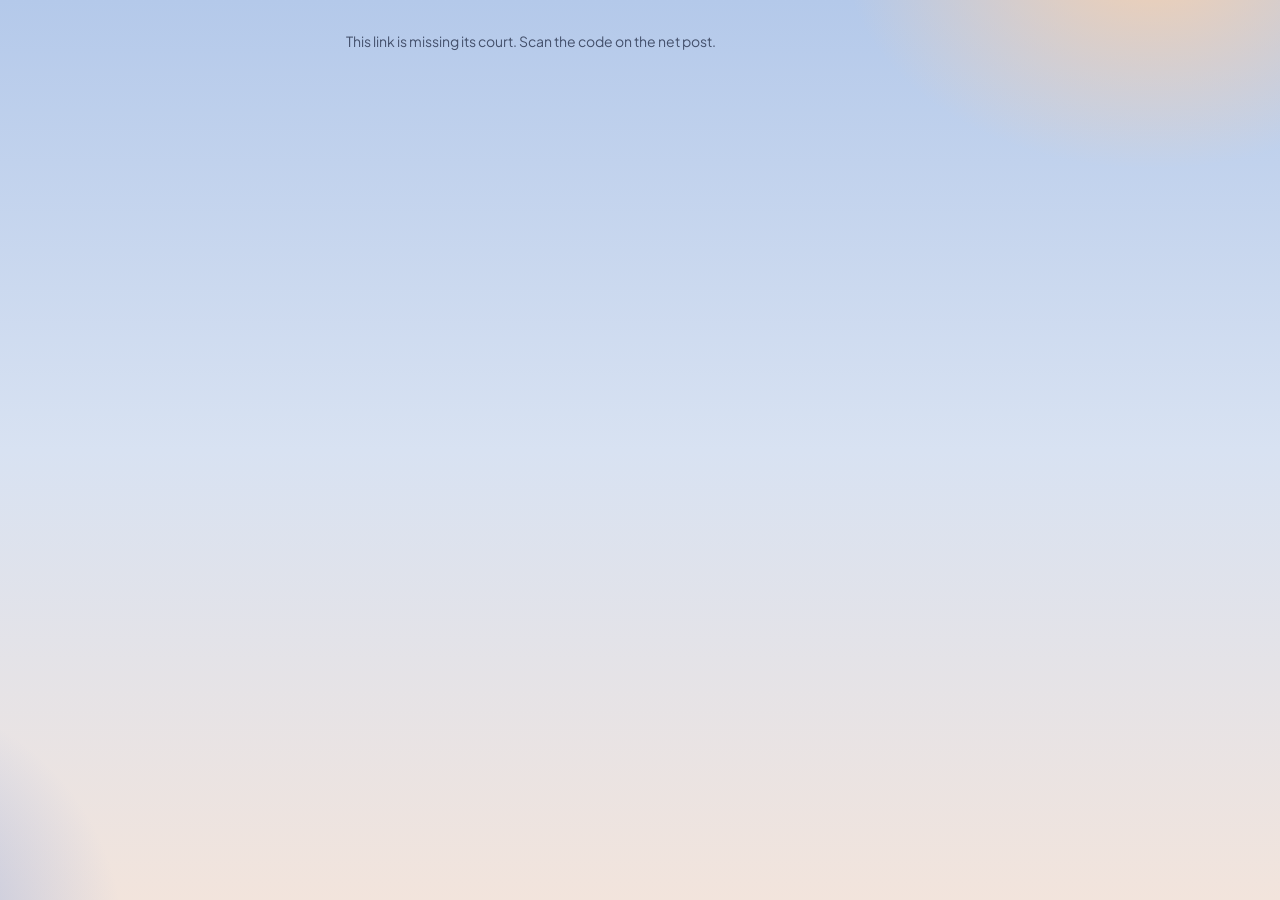
<file: ref.html>
<!doctype html>
<html lang="en">
  <head>
    <meta charset="utf-8" />
    <meta
      name="viewport"
      content="width=device-width,initial-scale=1,viewport-fit=cover,user-scalable=no"
    />
    <meta name="theme-color" content="#b4c9ea" />
    <link rel="preconnect" href="https://fonts.googleapis.com" />
    <link rel="preconnect" href="https://fonts.gstatic.com" crossorigin />
    <link
      href="https://fonts.googleapis.com/css2?family=Plus+Jakarta+Sans:wght@400;500;600;700;800&display=swap"
      rel="stylesheet"
    />
    <title>Referee</title>
    <script src="ref-sandbox.js"></script>
    <script>
      /* The classic layout (ref-classic.html) is turned off: no way in, and a phone that
         had picked it comes here. Set this to true to offer it again. */
      const CLASSIC_LAYOUT = false;
      try {
        if (localStorage.getItem('ref.ui') === 'classic') {
          if (CLASSIC_LAYOUT) {
            location.replace('ref-classic.html' + location.search + location.hash);
          } else {
            localStorage.removeItem('ref.ui');
          }
        }
      } catch (e) {}
    </script>
    <!--
  Referee scoring.

  A plain page rather than part of the React app on purpose: the scoring logic
  is lifted from the DrillYard scoreboard app, where it has been used in real
  matches. Rewriting it as components would mean reintroducing bugs into the one
  part that must not have them.

  What changed from the original: it gets the match from Bracket instead of
  having names typed in, and sends the score to Bracket instead of rewriting an
  SVG file. The rules below are unchanged.
-->
    <style>
      :root {
        --fg: #0b1530;
        --dim: #44506b;
        --line: rgba(30, 58, 138, 0.14);
        --ok: #15803d;
        --warn: #e8a317;
        --bad: #b91c1c;
        --chip: rgba(255, 255, 255, 0.74);
        --chip-edge: rgba(255, 255, 255, 0.95);
        --glass: rgba(255, 255, 255, 0.5);
        --glass-edge: rgba(255, 255, 255, 0.8);
        --shadow: 0 4px 14px rgba(36, 58, 110, 0.09);
        --navy: linear-gradient(180deg, #1d3f86, #12306b);
        --surround: #6f8f57;
        --service: #3a3fc4;
        --kitchen: #3a6aa6;
        --courtline: #f4f6ff;
        --netline: #16213a;
        --sky:
          radial-gradient(500px 360px at 90% -6%, rgba(255, 210, 168, 0.9), transparent 62%),
          radial-gradient(420px 420px at -10% 105%, rgba(110, 150, 225, 0.55), transparent 60%),
          linear-gradient(180deg, #b4c9ea 0%, #d8e2f2 50%, #f2e4dc 100%);
      }
      * {
        box-sizing: border-box;
        -webkit-tap-highlight-color: transparent;
      }
      html {
        min-height: 100%;
        background: var(--sky) fixed;
      }
      html,
      body {
        margin: 0;
        color: var(--fg);
        font:
          16px/1.4 'Plus Jakarta Sans',
          system-ui,
          -apple-system,
          'Segoe UI',
          sans-serif;
        -webkit-user-select: none;
        user-select: none;
        overscroll-behavior: none;
      }
      body {
        padding: env(safe-area-inset-top) 0 env(safe-area-inset-bottom);
      }

      button {
        font: inherit;
        color: inherit;
        background: var(--chip);
        border: 1px solid var(--chip-edge);
        border-radius: 16px;
        padding: 12px 16px;
        cursor: pointer;
        box-shadow: var(--shadow);
      }
      button:active {
        transform: scale(0.98);
      }
      button.primary {
        background: var(--navy);
        border-color: transparent;
        color: #fff;
        font-weight: 700;
        box-shadow: 0 8px 18px rgba(18, 48, 107, 0.3);
      }
      button.ghost {
        background: none;
        border-color: transparent;
        color: var(--dim);
        box-shadow: none;
      }
      button[disabled] {
        opacity: 0.35;
      }
      /* Which side of the referee the main entrance is on: two buttons, one lit. */
      .entrance {
        display: flex;
        align-items: center;
        gap: 8px;
        margin-top: 12px;
        font-size: 14px;
        color: var(--dim);
      }
      .entrance span {
        flex: none;
      }
      .entrance button {
        flex: 1;
        height: 40px;
        font-size: 14px;
        font-weight: 600;
        padding: 0 8px;
      }
      .entrance button.on {
        background: var(--navy);
        border-color: transparent;
        color: #fff;
      }
      .glass {
        background: var(--glass);
        border: 1px solid var(--glass-edge);
        border-radius: 24px;
        -webkit-backdrop-filter: blur(22px) saturate(140%);
        backdrop-filter: blur(22px) saturate(140%);
        box-shadow:
          0 12px 32px rgba(36, 58, 110, 0.13),
          inset 0 1px 0 rgba(255, 255, 255, 0.95);
      }

      .wrap {
        padding: 18px 16px;
        max-width: 620px;
        margin: 0 auto;
      }
      .muted {
        color: var(--dim);
        font-size: 14px;
      }
      .err {
        color: var(--bad);
        font-size: 14px;
        min-height: 20px;
        margin-top: 8px;
      }

      /* team badge: initials on a colour picked from the name */
      .tb {
        display: inline-flex;
        align-items: center;
        justify-content: center;
        flex-shrink: 0;
        border-radius: 50%;
        color: #fff;
        font-weight: 800;
        letter-spacing: -0.02em;
      }
      .ball {
        display: inline-block;
        width: 16px;
        height: 16px;
        border-radius: 50%;
        flex-shrink: 0;
        background: radial-gradient(circle at 35% 30%, #fff6a8, #f5c518 60%, #d9a600);
        box-shadow: 0 2px 4px rgba(0, 0, 0, 0.25);
      }
      .tile {
        display: flex;
        align-items: center;
        justify-content: center;
        background: #fff;
        color: var(--fg);
        border-radius: 12px;
        box-shadow: 0 6px 14px rgba(16, 36, 90, 0.28);
        font-weight: 800;
        font-variant-numeric: tabular-nums;
      }

      /* password */
      .gate {
        margin-top: 24px;
        padding: 24px 20px;
      }
      .gate .practice {
        display: block;
        margin-top: 14px;
        text-align: center;
        font-size: 14px;
        font-weight: 600;
        color: var(--navy);
      }
      .gate h1 {
        font-size: 28px;
        font-weight: 800;
        margin: 0 0 6px;
      }
      .gate input {
        width: 100%;
        font: inherit;
        padding: 14px;
        border-radius: 14px;
        border: 1px solid var(--chip-edge);
        background: #fff;
        color: var(--fg);
        margin: 16px 0 12px;
      }
      .gate button {
        width: 100%;
        height: 52px;
      }

      /* court's day */
      .dayhead {
        display: flex;
        align-items: center;
        justify-content: space-between;
        gap: 12px;
      }
      .kicker {
        font-size: 13px;
        font-weight: 600;
        color: var(--dim);
      }
      .dayhead h1 {
        margin: 0;
        font-size: 30px;
        font-weight: 800;
        line-height: 1.15;
      }
      .status {
        display: inline-flex;
        align-items: center;
        gap: 6px;
        padding: 6px 12px;
        border-radius: 16px;
        background: var(--chip);
        border: 1px solid var(--chip-edge);
        box-shadow: var(--shadow);
        font-size: 13px;
        font-weight: 700;
        color: var(--ok);
        white-space: nowrap;
      }
      .status::before {
        content: '';
        width: 8px;
        height: 8px;
        border-radius: 50%;
        background: #22c55e;
      }
      .status.off {
        color: #92400e;
      }
      .status.off::before {
        background: var(--warn);
      }
      h3.sec {
        font-size: 13px;
        text-transform: uppercase;
        letter-spacing: 0.06em;
        color: var(--dim);
        margin: 20px 0 8px;
        font-weight: 700;
      }
      /* One card per match: the time and pool on top, then both teams drawn the
   same way, each with its players' faces and its score. */
      .mcard {
        display: flex;
        flex-direction: column;
        gap: 8px;
        width: 100%;
        padding: 12px 14px;
        text-align: left;
        margin-bottom: 10px;
      }
      .mtop {
        display: flex;
        align-items: baseline;
        justify-content: space-between;
        gap: 10px;
        font-size: 12px;
        font-weight: 600;
        color: var(--dim);
      }
      .mtop .when {
        font-size: 15px;
        font-weight: 800;
        color: var(--fg);
        font-variant-numeric: tabular-nums;
      }
      .mtop .meta {
        min-width: 0;
        text-align: right;
        overflow: hidden;
        text-overflow: ellipsis;
        white-space: nowrap;
      }
      .trow {
        display: flex;
        align-items: center;
        gap: 10px;
        min-width: 0;
      }
      .trow + .trow {
        padding-top: 8px;
        border-top: 1px solid var(--chip-edge);
      }
      .faces {
        display: flex;
        flex-shrink: 0;
      }
      .face {
        position: relative;
        display: block;
        width: 38px;
        height: 38px;
        border-radius: 50%;
        overflow: hidden;
        background: #dfe6f3;
        border: 2px solid #fff;
        box-shadow: 0 1px 4px rgba(11, 21, 48, 0.18);
      }
      .face + .face {
        margin-left: -12px;
      }
      .face .tb {
        width: 100% !important;
        height: 100% !important;
      }
      .face.has .tb {
        visibility: hidden;
      }
      /* Cut-outs are the whole player, so zoom in on the head; a flat photo just fills the circle. */
      .face img {
        position: absolute;
        top: 3%;
        left: -50%;
        width: 200%;
        max-width: none;
      }
      .face img.flat {
        inset: 0;
        width: 100%;
        height: 100%;
        object-fit: cover;
        object-position: 50% 25%;
      }
      .tn {
        flex: 1;
        min-width: 0;
        font-size: 16px;
        font-weight: 700;
        line-height: 1.25;
        overflow: hidden;
        text-overflow: ellipsis;
        white-space: nowrap;
      }
      .sc {
        display: flex;
        gap: 10px;
        flex-shrink: 0;
        font-size: 17px;
        font-weight: 800;
        font-variant-numeric: tabular-nums;
      }
      .sc .lost {
        color: var(--dim);
        font-weight: 600;
      }
      .mcard.live .face {
        width: 44px;
        height: 44px;
      }
      .mcard.live .tn {
        font-size: 18px;
      }
      .mcard.live .sc {
        font-size: 30px;
        line-height: 1;
      }
      .livetag {
        display: inline-flex;
        align-items: center;
        gap: 6px;
        color: #15803d;
        font-weight: 800;
        text-transform: uppercase;
        letter-spacing: 0.05em;
      }
      .livetag::before {
        content: '';
        width: 8px;
        height: 8px;
        border-radius: 50%;
        background: #22c55e;
      }
      .navybar {
        display: flex;
        align-items: center;
        justify-content: center;
        height: 48px;
        margin-top: 4px;
        border-radius: 14px;
        background: var(--navy);
        color: #fff;
        font-weight: 700;
      }
      .mcard.done {
        padding: 10px 14px;
        gap: 6px;
      }
      .mcard.done .face {
        width: 30px;
        height: 30px;
      }
      .mcard.done .tn {
        font-size: 15px;
      }
      .mcard.tbd {
        opacity: 0.5;
        cursor: not-allowed;
      }
      .wait {
        font-size: 11px;
        font-weight: 700;
        text-transform: uppercase;
        letter-spacing: 0.04em;
      }

      /* match header */
      .mhead {
        display: flex;
        align-items: center;
        gap: 10px;
        margin-bottom: 12px;
      }
      .iconbtn {
        width: 44px;
        height: 44px;
        padding: 0;
        display: flex;
        align-items: center;
        justify-content: center;
        border-radius: 14px;
        flex-shrink: 0;
      }
      .mtitle {
        flex: 1;
        min-width: 0;
      }
      .mtitle .h {
        font-size: 22px;
        font-weight: 800;
        line-height: 1.1;
      }
      .mtitle .sub {
        font-size: 12px;
        color: var(--dim);
      }
      .call {
        font-size: 34px;
        font-weight: 800;
        letter-spacing: -0.02em;
        font-variant-numeric: tabular-nums;
        white-space: nowrap;
      }
      .call span {
        color: #6b7fa8;
      }
      .games {
        display: flex;
        gap: 6px;
        flex-wrap: wrap;
        margin-bottom: 10px;
      }
      .game {
        font-size: 13px;
        font-weight: 600;
        color: var(--dim);
        background: var(--chip);
        padding: 3px 10px;
        border-radius: 999px;
        font-variant-numeric: tabular-nums;
      }

      /* The court, to scale: 20 ft wide, 44 ft long, each half a 15 ft service area
     and a 7 ft kitchen, colours as painted. Every line is the edge of the box
     beside it, so nothing drawn on the court can sit on a line. */
      .court {
        display: flex;
        justify-content: center;
        padding: 16px;
        border-radius: 22px;
        color: #fff;
        background: var(--surround);
        box-shadow: 0 16px 30px rgba(20, 44, 100, 0.25);
      }
      .surface {
        display: grid;
        border: 3px solid var(--courtline);
      }
      /* Upright: as tall as the screen allows, width following the 20:44 shape. */
      .as-stack .surface {
        grid-template-rows: 1fr 3px 1fr;
        aspect-ratio: 20 / 44;
        height: min(calc(100dvh - 210px), calc((100vw - 70px) * 2.2), 640px);
        min-height: 300px;
      }
      .as-side .surface {
        grid-template-columns: 1fr 3px 1fr;
        aspect-ratio: 44 / 20;
        width: 100%;
      }
      /* A phone held upright: the court gives up its true shape to fill the screen,
     so each half (the "won rally" button) is as big as a thumb could want.
     fitCourt() sets the height to reach down to the buttons under it. */
      @media (orientation: portrait) and (max-width: 700px) {
        .wrap {
          padding: 12px 10px;
        }
        .court {
          padding: 8px;
          border-radius: 18px;
        }
        .as-stack .surface {
          aspect-ratio: auto;
          width: 100%;
          min-height: 320px;
        }
      }
      /* The net is a line; its posts stand just outside the sidelines. */
      .net {
        position: relative;
        background: var(--netline);
      }
      .net::before {
        content: '';
        position: absolute;
        background: var(--netline);
        border-radius: 2px;
      }
      .as-stack .net::before {
        top: -1px;
        bottom: -1px;
        left: -12px;
        right: -12px;
      }
      .as-side .net::before {
        left: -1px;
        right: -1px;
        top: -12px;
        bottom: -12px;
      }
      .half {
        display: flex;
        flex-direction: column;
        min-width: 0;
        min-height: 0;
        margin: 0;
        padding: 0;
        border: 0;
        border-radius: 0;
        background: transparent;
        box-shadow: none;
        color: #fff;
        text-align: center;
      }
      .as-side .half {
        flex-direction: row;
      }
      .half:active {
        transform: none;
        filter: brightness(1.12);
      }
      .half[disabled] {
        opacity: 1;
      }
      /* service boxes; the line between them is the centre line */
      .svc {
        flex: 15 1 0;
        display: flex;
        min-width: 0;
        min-height: 0;
        background: var(--service);
      }
      .as-side .svc {
        flex-direction: column;
      }
      .as-stack .who + .who {
        border-left: 3px solid var(--courtline);
      }
      .as-side .who + .who {
        border-top: 3px solid var(--courtline);
      }
      /* Names shrink with their box (cq units) before they ever have to break. */
      .who {
        flex: 1 1 0;
        min-width: 0;
        min-height: 0;
        display: flex;
        flex-direction: column;
        align-items: center;
        justify-content: center;
        gap: 3px;
        padding: 8px 4px;
        overflow-wrap: anywhere;
        container: who / size;
      }
      .facewrap {
        position: relative;
        flex-shrink: 0;
      }
      .who .face {
        width: clamp(24px, 24cqi, 44px);
        height: auto;
        aspect-ratio: 1;
      }
      .facewrap .ball {
        position: absolute;
        right: -5px;
        bottom: -2px;
        width: 14px;
        height: 14px;
      }
      /* A box too short for a photo and the words drops the photo; the ball stays. */
      @container who (max-height: 76px) {
        .facewrap .face {
          display: none;
        }
        .facewrap .ball {
          position: static;
          width: 16px;
          height: 16px;
        }
      }
      .half {
        text-shadow: 0 1px 3px rgba(0, 0, 0, 0.45);
      }
      .half .tile {
        text-shadow: none;
      }
      .pn {
        font-size: clamp(13px, 19cqi, 18px);
        font-weight: 700;
        line-height: 1.2;
      }
      .tag {
        font-size: clamp(10px, 13cqi, 12px);
        font-weight: 500;
      }
      .pnote {
        font-size: 11px;
        font-weight: 600;
        color: #ffe08a;
      }
      /* the kitchen, against the net; its far edge is the kitchen line */
      .kz {
        flex: 7 1 0;
        display: flex;
        align-items: center;
        justify-content: center;
        padding: 6px;
        min-width: 0;
        min-height: 0;
        background: var(--kitchen);
      }
      .as-stack .first .kz {
        border-top: 3px solid var(--courtline);
      }
      .as-stack .second .kz {
        border-bottom: 3px solid var(--courtline);
      }
      .as-side .first .kz {
        border-left: 3px solid var(--courtline);
      }
      .as-side .second .kz {
        border-right: 3px solid var(--courtline);
      }
      .pill {
        display: inline-flex;
        align-items: center;
        gap: 8px;
        max-width: 100%;
        padding: 5px 12px 5px 5px;
        border-radius: 999px;
        border: 1px solid rgba(255, 255, 255, 0.7);
        background: rgba(10, 20, 60, 0.28);
        font-size: 11px;
        font-weight: 700;
        letter-spacing: 0.04em;
        line-height: 1.2;
        text-transform: uppercase;
        text-align: left;
      }
      .pill .tile {
        width: 30px;
        height: 30px;
        font-size: 17px;
        border-radius: 999px;
        flex-shrink: 0;
      }
      .pill .pl {
        min-width: 0;
        overflow-wrap: anywhere;
      }
      /* Side by side the kitchen is a narrow strip: just the score (or badge) shows,
     and the words stay for screen readers. */
      .as-side .pill {
        padding: 0;
        border: 0;
        background: none;
      }
      .as-side .pill .pl {
        position: absolute;
        width: 1px;
        height: 1px;
        overflow: hidden;
        clip-path: inset(50%);
        white-space: nowrap;
      }

      .actions {
        display: flex;
        gap: 10px;
        margin-top: 12px;
      }
      .actions button {
        flex: 1;
        min-width: 0;
        height: 56px;
        display: flex;
        align-items: center;
        justify-content: center;
        gap: 8px;
        font-size: 15px;
        font-weight: 600;
        padding: 0 10px;
        white-space: nowrap;
      }
      @media (max-width: 369px) {
        .actions button {
          font-size: 14px;
        }
        .actions button:not(.iconbtn) svg {
          display: none;
        }
      }
      .actions button.primary {
        flex: 1.5;
      }
      .actions .iconbtn {
        flex: 0 0 56px;
        width: 56px;
        height: 56px;
      }
      .hint {
        font-size: 12px;
        color: var(--dim);
        margin-top: 8px;
      }
      .banner {
        background: var(--ok);
        color: #fff;
        font-weight: 700;
        text-align: center;
        padding: 12px;
        border-radius: 14px;
        margin-bottom: 10px;
      }
      .strip {
        background: var(--warn);
        color: #1a1400;
        text-align: center;
        padding: 8px;
        font-size: 14px;
        font-weight: 600;
      }
      .so {
        background: var(--warn);
        color: #1a1400;
        text-align: center;
        font-weight: 800;
        letter-spacing: 0.06em;
        padding: 8px;
        border-radius: 12px;
        margin-bottom: 10px;
      }
      .so.switch {
        background: var(--navy);
        color: #fff;
        letter-spacing: 0.02em;
      }
      .warnbox {
        background: rgba(232, 163, 23, 0.15);
        color: #92400e;
        border: 1px solid var(--warn);
        border-radius: 12px;
        padding: 10px;
        font-size: 13px;
        margin-bottom: 12px;
      }

      /* coin */
      .coin {
        display: inline-flex;
        align-items: center;
        justify-content: center;
        width: 30px;
        height: 30px;
        border-radius: 50%;
        font-weight: 800;
        color: #5b4300;
        background: radial-gradient(circle at 35% 30%, #fff3b0, #e9c46a 60%, #c79a2c);
        box-shadow: 0 2px 4px rgba(0, 0, 0, 0.2);
      }
      .tossbtn {
        display: flex;
        align-items: center;
        justify-content: center;
        gap: 10px;
        width: 100%;
        height: 52px;
        margin-bottom: 12px;
        font-size: 16px;
        font-weight: 700;
      }
      .coincard {
        display: flex;
        flex-direction: column;
        align-items: center;
        gap: 10px;
        padding: 28px 16px 22px;
        text-align: center;
      }
      .flipcoin {
        padding: 0;
        border: 0;
        background: none;
        box-shadow: none;
        border-radius: 50%;
      }
      .flipcoin:active {
        transform: scale(0.96);
      }
      .flipcoin:focus-visible {
        outline: 3px solid #1e3a8a;
        outline-offset: 6px;
      }
      .coin.big {
        width: 160px;
        height: 160px;
        font-size: 72px;
        box-shadow: 0 12px 28px rgba(91, 67, 0, 0.3);
      }
      .coin.spin {
        animation: flip 0.7s ease-out;
      }
      @keyframes flip {
        from {
          transform: rotateY(1440deg) scale(0.7);
        }
        to {
          transform: none;
        }
      }
      @media (prefers-reduced-motion: reduce) {
        .coin.spin {
          animation: none;
        }
      }
      .coinresult {
        font-size: 34px;
        font-weight: 800;
        letter-spacing: -0.01em;
      }
      .fixbar {
        display: flex;
        align-items: center;
        gap: 12px;
        background: rgba(232, 163, 23, 0.18);
        border: 1px solid var(--warn);
        color: #5c3a00;
        border-radius: 14px;
        padding: 10px 12px;
        margin-bottom: 10px;
        font-size: 13px;
      }
      .fixbar button {
        flex-shrink: 0;
        padding: 10px 16px;
      }

      /* who's who */
      .who-sheet {
        padding: 14px;
        margin-bottom: 14px;
      }
      .whohead {
        display: flex;
        align-items: center;
        justify-content: space-between;
        margin-bottom: 8px;
      }
      .whoteam {
        font-size: 11px;
        text-transform: uppercase;
        letter-spacing: 0.08em;
        color: var(--dim);
        font-weight: 700;
        margin: 10px 0 6px;
      }
      .whorow {
        display: flex;
        align-items: center;
        gap: 10px;
        margin-bottom: 8px;
      }
      .whoname {
        flex: 0 0 5.5rem;
        font-weight: 600;
      }
      .whorow input {
        flex: 1 1 0;
        min-width: 0;
        font: inherit;
        padding: 9px;
        border-radius: 10px;
        border: 1px solid var(--line);
        background: #fff;
        color: var(--fg);
      }

      /* typing a result in */
      .typein {
        margin-top: 18px;
        border-top: 1px solid var(--line);
        padding-top: 12px;
      }
      .typerow {
        display: flex;
        align-items: center;
        gap: 10px;
        margin-bottom: 8px;
      }
      .typerow span {
        flex: 0 0 4.5rem;
        font-size: 13px;
      }
      /* min-width:0 or the inputs refuse to shrink and the row runs off the edge */
      .typerow input {
        flex: 1 1 0;
        min-width: 0;
        font: inherit;
        padding: 10px;
        border-radius: 10px;
        border: 1px solid var(--line);
        background: #fff;
        color: var(--fg);
        text-align: center;
        font-variant-numeric: tabular-nums;
      }
      /* Teams changing ends: a pop-up the referee has to clear, so it can't be missed. */
      .endspop {
        position: fixed;
        inset: 0;
        z-index: 50;
        background: rgba(8, 16, 36, 0.72);
        display: flex;
        align-items: center;
        justify-content: center;
        padding: 20px;
        animation: endsin 0.2s ease-out;
      }
      .endscard {
        background: #fff;
        color: #0b1b3a;
        border-radius: 20px;
        padding: 28px 22px 22px;
        width: 100%;
        max-width: 420px;
        text-align: center;
        box-shadow: 0 20px 60px rgba(0, 0, 0, 0.45);
      }
      .endsicon {
        font-size: 60px;
        line-height: 1;
      }
      .endst {
        font-size: 34px;
        font-weight: 800;
        margin: 10px 0 6px;
      }
      .endsd {
        font-size: 18px;
        line-height: 1.35;
        margin: 0 0 22px;
      }
      .endscard button {
        width: 100%;
        min-height: 60px;
        font-size: 22px;
      }
      @keyframes endsin {
        from {
          opacity: 0;
          transform: scale(0.96);
        }
        to {
          opacity: 1;
          transform: none;
        }
      }
      @media (prefers-reduced-motion: reduce) {
        .endspop {
          animation: none;
        }
      }
      /* Older browsers, like the Radxa boards' Chromium 120, draw this blur as white blocks. */
      @supports not (width: round(1px, 1px)) {
        * {
          -webkit-backdrop-filter: none !important;
          backdrop-filter: none !important;
        }
      }
    </style>
    <link rel="stylesheet" href="ref-sign.css" />
    <script src="ref-sign.js" defer></script>
    <link rel="stylesheet" href="ref-toss.css" />
    <script src="ref-toss.js"></script>
  </head>
  <body>
    <div id="strip"></div>
    <div id="app" class="wrap"></div>

    <script>
      /* ─────────────── where we are ─────────────── */
      const params = new URLSearchParams(location.search);
      const TOURNAMENT = params.get('tournament');
      const COURT = params.get('court');
      const OPEN_MATCH = params.get('match'); // opened straight from the results page
      const RESUME = params.get('resume'); // reopen this match: the layout was just switched
      const PW_KEY = `ref.pw.${TOURNAMENT}`;
      const PENDING_KEY = `ref.pending.${TOURNAMENT}`;

      let password = localStorage.getItem(PW_KEY) || '';
      let court = null; // {court_name, matches:[...]}
      let match = null; // the one being scored
      let error = '';

      /* ─────────────── live state of the match in hand ─────────────── */
      let games = [],
        s1 = 0,
        s2 = 0,
        serving = 1,
        serverNum = 2,
        firstServer = 1;
      let gameOver = false,
        matchOver = false,
        sideOutFlash = false,
        typing = false;
      /* Setup, before Start is pressed. The referee is the only one who can know any
   of this — it's decided by a spin at the net. */
      let setup = null; // {servingTeam, serverAnchorId, receiverAnchorId}
      let resetup = false; // the setup screen is back for a game that has started
      let whoOpen = false;
      let serverAnchorId = null,
        receiverAnchorId = null,
        currentServerId_ = null;
      /* How the two courts are drawn, matching how the referee is looking at the real
   court. One button, two layouts.

     stack  the net runs across the screen, one court above the other
     side   the net runs down the screen, courts left and right

   The even court is on a player's right as they face the net, so which way the
   arrow points falls out of the layout and which court is which.
*/
      let layout = localStorage.getItem('ref.layout') === 'side' ? 'side' : 'stack';
      let flipped = localStorage.getItem('ref.flip') === '1';
      /* Which side of the referee the main entrance is on, standing at the net post.
   The toss puts each team at its end by it. Changing it, before the game or in the
   middle of it, turns the drawing round: the court is the same, only the referee
   had it the wrong way. */
      let entranceRight = localStorage.getItem('ref.entrance') !== 'left';
      function setEntrance(right) {
        if (right === entranceRight) return;
        entranceRight = right;
        localStorage.setItem('ref.entrance', right ? 'right' : 'left');
        flipped = !flipped;
        localStorage.setItem('ref.flip', flipped ? '1' : '0');
        render();
      }
      function entranceToggle() {
        return `<div class="entrance"><span>Right end</span>
      <button class="${entranceRight ? '' : 'on'}" onclick="setEntrance(false)">On my left</button>
      <button class="${entranceRight ? 'on' : ''}" onclick="setEntrance(true)">On my right</button>
    </div>`;
      }
      /* Switching ends mid-game turns the drawing half a turn: every player lands in
   the box diagonally opposite, and the arrows turn with them. */
      function flippedNow() {
        return flipped !== endsSwitched();
      }

      /* The pool's rules can have teams change ends mid-way through the last game
   (the only game, or game three of a best-of-three) once a team reaches half the
   target: 6 in a game to 11, 8 to 15, 11 to 21. Worked out from the score, never
   stored, so undo and a referee taking the court over both get it right. */
      function switchEndsAt() {
        return Math.ceil(match.play_to / 2);
      }
      function endsSwitched() {
        if (!match || !match.switch_ends) return false;
        const gameNo = matchOver ? games.length : games.length + 1;
        return gameNo === match.best_of && Math.max(s1, s2) >= switchEndsAt();
      }
      let switchFlash = false;

      /* first = the court drawn top (stacked) or left (side by side) */
      function arrowFor(isFirstSlot) {
        const near = isFirstSlot !== flippedNow();
        if (layout === 'stack') return near ? '←' : '→'; // top faces down, right is screen-left
        return near ? '↓' : '↑'; // left faces right, right is screen-down
      }
      /* Which box is which, in screen order: left→right when stacked, top→bottom
   side by side. Falls straight out of arrowFor. */
      function boxOrder(team) {
        const even = arrowFor(team === 1);
        const evenFirst = layout === 'stack' ? even === '←' : even === '↑';
        return evenFirst ? ['even', 'odd'] : ['odd', 'even'];
      }
      /* Rotate turns the drawing a quarter turn clockwise, so the referee can match
   it to the real court from wherever they stand. */
      const ROTATIONS = [
        ['stack', false],
        ['side', true],
        ['stack', true],
        ['side', false],
      ];
      function rotateCourt() {
        const i = ROTATIONS.findIndex(([l, f]) => l === layout && f === flipped);
        [layout, flipped] = ROTATIONS[(i + 1) % ROTATIONS.length];
        localStorage.setItem('ref.layout', layout);
        localStorage.setItem('ref.flip', flipped ? '1' : '0');
        render();
      }
      let undoSteps = 0;

      /* ─────────────── talking to Bracket ─────────────── */
      /* A referee has the event password. An organizer opening a match from the
   results page is already logged in and shouldn't have to know it. */
      function organiserToken() {
        try {
          return JSON.parse(localStorage.getItem('login') || 'null')?.access_token || '';
        } catch {
          return '';
        }
      }
      function authHeaders() {
        if (password) return { 'X-Referee-Password': password };
        const tok = organiserToken();
        return tok ? { Authorization: `bearer ${tok}` } : {};
      }

      async function api(method, path, body) {
        const res = await fetch(`/api${path}`, {
          method,
          headers: { ...authHeaders(), ...(body ? { 'content-type': 'application/json' } : {}) },
          body: body ? JSON.stringify(body) : undefined,
        });
        if (res.status === 401) {
          throw new Error('unauthorised');
        }
        if (!res.ok) {
          throw new Error((await res.json().catch(() => ({}))).detail || res.statusText);
        }
        return res.json();
      }

      /* Points are held here and pushed up. If the network drops mid-match the
   referee carries on scoring and it catches up — losing a match to a dead
   wifi spot is the one failure that matters. */
      function queue(item) {
        const q = JSON.parse(localStorage.getItem(PENDING_KEY) || '[]');
        q.push(item);
        localStorage.setItem(PENDING_KEY, JSON.stringify(q.slice(-40)));
        renderStrip();
      }
      async function flush() {
        let q = JSON.parse(localStorage.getItem(PENDING_KEY) || '[]');
        if (!q.length) return;
        const left = [];
        for (const item of q) {
          try {
            await api('PUT', item.path, item.body);
          } catch {
            left.push(item);
          }
        }
        localStorage.setItem(PENDING_KEY, JSON.stringify(left));
        renderStrip();
      }
      function pendingCount() {
        return JSON.parse(localStorage.getItem(PENDING_KEY) || '[]').length;
      }

      /* Every change is sent on its own, and they are chained so they arrive in the
   order they happened.

   These used to be debounced, which quietly broke undo: four quick taps
   collapsed into one save, so only one state was ever recorded and undoing
   jumped straight back past all four. A rally is a small request and there are
   only tens of them in a match — correctness is worth more than the saving. */
      let pushChain = Promise.resolve();
      function push() {
        if (!match) return;
        const path = `/tournaments/${TOURNAMENT}/matches/${match.match_id}/scoring`;
        const body = {
          games,
          current_score1: s1,
          current_score2: s2,
          serving_team: serving,
          server_number: serverNum,
          first_server_team: firstServer,
          server_anchor_player_id: serverAnchorId,
          receiver_anchor_player_id: receiverAnchorId,
          current_server_player_id: currentServerId_,
          status: matchOver ? 'FINISHED' : 'IN_PROGRESS',
        };
        undoSteps += 1;
        pushChain = pushChain.then(async () => {
          try {
            await api('PUT', path, body);
            await flush();
          } catch {
            queue({ path, body });
          }
        });
      }

      /* ─────────────── positions ───────────────
   USAP 4.B.6.b: when a team's score is even, that team's starting server for
   the game stands in the even court; when odd, the odd court. Their partner is
   always in the other box. Everything below follows from that.
*/
      function playersOf(team) {
        return team === 1 ? match.team1_players : match.team2_players;
      }
      function scoreOf(team) {
        return team === 1 ? s1 : s2;
      }
      function noteOf(id) {
        const p = [...(match?.team1_players || []), ...(match?.team2_players || [])].find(
          (x) => x.id === id,
        );
        return p ? p.note || '' : '';
      }
      function nameOf(id) {
        const p = [...(match.team1_players || []), ...(match.team2_players || [])].find(
          (x) => x.id === id,
        );
        return p ? p.name : '';
      }
      function photoOf(id) {
        const p = [...(match?.team1_players || []), ...(match?.team2_players || [])].find(
          (x) => x.id === id,
        );
        return p ? p.photo || null : null;
      }

      /* The team that began the game serving owns the server anchor; the other team
   owns the receiver anchor. */
      function anchorOf(team) {
        return team === firstServer ? serverAnchorId : receiverAnchorId;
      }
      function partnerOf(team, id) {
        const ps = playersOf(team) || [];
        const other = ps.find((p) => p.id !== id);
        return other ? other.id : null;
      }
      /* Who stands in which box, from that team's own score. */
      /* Singles: one player a side, both standing by the server's score (right on
   even, left on odd), diagonally across from each other. No second server. */
      function isSingles() {
        return !!match?.singles;
      }
      function playerInBox(team, box) {
        const anchor = anchorOf(team);
        if (anchor == null) return null;
        const by = isSingles() ? scoreOf(serving) : scoreOf(team);
        const anchorBox = by % 2 === 0 ? 'even' : 'odd';
        return box === anchorBox ? anchor : partnerOf(team, anchor);
      }
      function boxOfPlayer(team, id) {
        return playerInBox(team, 'even') === id ? 'even' : 'odd';
      }

      /* Who has the ball is tracked, not worked out. The opening turn of a game
   breaks any pattern you might infer it from: the starting team gets one
   server, called the *second* server, who keeps serving and keeps changing
   boxes for as long as they score. */
      function currentServerId() {
        return currentServerId_;
      }
      function currentReceiverId() {
        const receivingTeam = serving === 1 ? 2 : 1;
        // The receiver stands diagonally opposite — same box name, other end.
        const serverBox = boxOfPlayer(serving, currentServerId());
        return playerInBox(receivingTeam, serverBox);
      }

      /* ─────────────── the rules ───────────────
   Side-out is lifted from the scoreboard app, generalised for win-by-2:

     serving team wins the rally  → a point, same server
     receiving team wins          → no point; 1st server becomes 2nd,
                                    2nd server means side out
*/
      function gameWonBy(a, b) {
        const hi = Math.max(a, b),
          lo = Math.min(a, b);
        if (hi < match.play_to || hi - lo < match.win_by) return null;
        return a > b ? 1 : 2;
      }
      function gamesWon() {
        return [games.filter(([a, b]) => a > b).length, games.filter(([a, b]) => b > a).length];
      }
      function neededToWin() {
        return Math.floor(match.best_of / 2) + 1;
      }

      function wonRally(team) {
        if (gameOver || matchOver) return;
        sideOutFlash = false;
        switchFlash = false;
        const wasSwitched = endsSwitched();

        if (match.scoring_type === 'RALLY') {
          // Every rally scores, and the winner takes the serve.
          if (team === 1) s1 += 1;
          else s2 += 1;
          serving = team;
          currentServerId_ = playerInBox(team, scoreOf(team) % 2 === 0 ? 'even' : 'odd');
        } else if (team === serving) {
          if (serving === 1) s1 += 1;
          else s2 += 1;
          // Same server, and they swap boxes with their partner — so who is serving
          // doesn't change, only where they stand.
        } else if (serverNum === 1 && !isSingles()) {
          // Server one lost: their partner takes over from the other box.
          serverNum = 2;
          currentServerId_ = partnerOf(serving, currentServerId_);
        } else {
          serving = serving === 1 ? 2 : 1;
          serverNum = 1;
          sideOutFlash = true;
          // 4.B.6.c: service begins with whoever is correctly in the even court.
          // In singles there's only the one, wherever their score puts them.
          currentServerId_ = isSingles() ? anchorOf(serving) : playerInBox(serving, 'even');
        }

        if (gameWonBy(s1, s2) !== null) endGame();
        switchFlash = !wasSwitched && endsSwitched();
        if (switchFlash)
          showEndsPopup(
            `${match.team1} and ${match.team2} change sides at ${Math.max(s1, s2)}. The court on screen has turned to match.`,
          );
        render();
        push();
      }

      function endGame() {
        games.push([s1, s2]);
        const [w1, w2] = gamesWon();
        if (Math.max(w1, w2) >= neededToWin()) {
          matchOver = true;
          gameOver = true;
          return;
        }
        // A new game needs its own starting servers, and the teams change ends — so
        // the referee sets it up again rather than the app guessing.
        s1 = 0;
        s2 = 0;
        gameOver = false;
        // Teams change ends after every game.
        flipped = !flipped;
        localStorage.setItem('ref.flip', flipped ? '1' : '0');
        showEndsPopup(
          `Game ${games.length} done. ${match.team1} and ${match.team2} change sides for game ${games.length + 1}. The court on screen has turned to match.`,
        );
        setup = nextGameSetup();
        // Saved blank, so leaving the match here comes back to this setup, not the last game's serve.
        serverAnchorId = null;
        receiverAnchorId = null;
        currentServerId_ = null;
      }

      function nextGameSetup() {
        const servingTeam = firstServer === 1 ? 2 : 1;
        const sp = playersOf(servingTeam) || [];
        const rp = playersOf(servingTeam === 1 ? 2 : 1) || [];
        return {
          servingTeam,
          serverAnchorId: (sp[0] || {}).id ?? null,
          receiverAnchorId: (rp[0] || {}).id ?? null,
        };
      }

      /* Undo lives on the server, so it survives leaving the match and works for
   whoever takes the court over next. */
      async function undo() {
        if (undoSteps <= 0) return;
        try {
          // Any point still queued has to land first, or it would come back after.
          await flush();
          const betweenGames = setup != null;
          const d = (
            await api('POST', `/tournaments/${TOURNAMENT}/matches/${match.match_id}/scoring/undo`)
          ).data;
          loadFrom(d, match);
          // Back into the last game, so the teams are back at its ends.
          if (betweenGames) {
            flipped = !flipped;
            localStorage.setItem('ref.flip', flipped ? '1' : '0');
          }
          undoSteps -= 1;
          sideOutFlash = false;
          switchFlash = false;
          endsPopup = null;
        } catch (e) {
          error = e.message;
        }
        render();
      }

      /* ─────────────── coin ───────────────
   A coin to flip at the net, nothing more: tap it, it lands heads or tails, tap
   it again to flip again. The referee settles who serves with the players and
   sets that up on the court.

   Flipping also tells Bracket both teams are at the court, so the venue boards
   stop calling the match. That's sent in the background: if it doesn't get
   through, the coin still works and the call stops once scoring begins. */
      let coin = null; // open: {result: 'HEADS' | 'TAILS' | null, flips}

      function openCoin() {
        coin = { result: null, flips: 0 };
        render();
      }
      function closeCoin() {
        coin = null;
        render();
      }

      function flipCoin() {
        const bit = crypto.getRandomValues(new Uint8Array(1))[0] & 1;
        coin.result = bit ? 'HEADS' : 'TAILS';
        coin.flips += 1;
        render();
        if (match) {
          api('PUT', `/tournaments/${TOURNAMENT}/referee/matches/${match.match_id}/coin_flip`, {
            result: coin.result,
          }).catch(() => {});
        }
      }

      function renderCoin(app) {
        const face = coin.result === 'HEADS' ? 'H' : coin.result === 'TAILS' ? 'T' : '?';
        const said =
          coin.result == null
            ? 'Tap the coin to flip'
            : coin.result === 'HEADS'
              ? 'Heads'
              : 'Tails';
        app.innerHTML = `
    ${matchHead('')}
    <div class="glass coincard">
      <button class="flipcoin" onclick="flipCoin()" aria-label="Flip the coin">
        <!-- a new element each flip, so the spin plays every time -->
        <span class="coin big ${coin.result ? 'spin' : ''}" data-flip="${coin.flips}">${face}</span>
      </button>
      <div class="coinresult" aria-live="polite">${said}</div>
      <div class="muted">${
        coin.flips > 1
          ? `Flip ${coin.flips} · tap to flip again`
          : coin.flips === 1
            ? 'Tap to flip again'
            : '&nbsp;'
      }</div>
    </div>
    <div class="actions"><button class="primary" onclick="closeCoin()">Done</button></div>`;
      }

      /* The coin is for before the match; once a rally is played it goes away.
   0–0 in the first game with the serve not yet moved means no rally yet —
   fixing who stands where doesn't count. */
      function beforeFirstRally() {
        const serveUnmoved =
          serving === firstServer &&
          (match.scoring_type !== 'SIDEOUT' || isSingles() || serverNum === 2);
        return !matchOver && games.length === 0 && s1 === 0 && s2 === 0 && serveUnmoved;
      }
      const COIN_BUTTON =
        '<button class="tossbtn" onclick="openCoin()"><span class="coin">H</span>Flip a coin</button>';

      /* ─────────────── fixing positions mid-game ───────────────
   The referee set a team up the wrong way round and only noticed later. Swap
   who is where without touching the score: the same boxes, the other names.
   If that team has the ball, the server moves with their box, because the
   person serving is whoever is standing there. Saved like any change, so Undo
   takes it back. */
      let fixing = false;

      function swapPlayers(team) {
        const anchor = anchorOf(team);
        const partner = anchor == null ? null : partnerOf(team, anchor);
        if (partner == null) return;
        if (team === firstServer) serverAnchorId = partner;
        else receiverAnchorId = partner;
        if (team === serving && currentServerId_ != null)
          currentServerId_ = partnerOf(team, currentServerId_);
        sideOutFlash = false;
        switchFlash = false;
        render();
        push();
      }

      /* ─────────────── screens ─────────────── */
      function renderStrip() {
        const n = pendingCount();
        document.getElementById('strip').innerHTML = n
          ? `<div class="strip">${n} update${n > 1 ? 's' : ''} waiting to send — keep this page open</div>`
          : '';
      }

      /* Paint the drawings in this court's own colours; anything unset or not a
   plain #RRGGBB keeps the default from the stylesheet. */
      const PAINT = {
        service_color: '--service',
        kitchen_color: '--kitchen',
        surround_color: '--surround',
      };
      function applyPaint() {
        const colors = court?.colors || {};
        for (const [field, cssVar] of Object.entries(PAINT)) {
          const value = colors[field];
          if (typeof value === 'string' && /^#[0-9a-fA-F]{6}$/.test(value)) {
            document.documentElement.style.setProperty(cssVar, value);
          } else {
            document.documentElement.style.removeProperty(cssVar);
          }
        }
      }

      function render() {
        renderPage();
        fitCourt();
        renderEndsPopup();
      }

      /* Teams changing ends is easy to miss with eyes on the ball, so it gets a
   pop-up the referee has to tap away, drawn outside the page so a re-render
   doesn't clear it. */
      let endsPopup = null; // the line under "Switch ends", while it's up
      function showEndsPopup(text) {
        endsPopup = text;
        try {
          navigator.vibrate?.([200, 100, 200]);
        } catch {}
      }
      function closeEndsPopup() {
        endsPopup = null;
        render();
      }
      function renderEndsPopup() {
        let el = document.getElementById('endsPopup');
        if (endsPopup == null) {
          el?.remove();
          return;
        }
        if (!el) {
          el = document.createElement('div');
          el.id = 'endsPopup';
          el.className = 'endspop';
          document.body.appendChild(el);
        }
        el.innerHTML = `<div class="endscard" role="alertdialog" aria-labelledby="endsT" aria-describedby="endsD">
      <div class="endsicon" aria-hidden="true">⇅</div>
      <div class="endst" id="endsT">Switch ends</div>
      <p class="endsd" id="endsD">${esc(endsPopup)}</p>
      <button class="primary" onclick="closeEndsPopup()" autofocus>OK</button>
    </div>`;
      }
      /* The other end for each team: the drawing turns half a turn. */
      function switchEnds() {
        flipped = !flipped;
        localStorage.setItem('ref.flip', flipped ? '1' : '0');
        render();
      }

      /* On a phone held upright, stretch the court from where it starts down to just
   above the buttons under it (Undo, Rotate court), so the halves fill the screen. */
      const UPRIGHT_PHONE = window.matchMedia('(orientation: portrait) and (max-width: 700px)');
      function fitCourt() {
        const surface = document.querySelector('.court.as-stack .surface');
        if (!surface) return;
        if (!UPRIGHT_PHONE.matches) {
          surface.style.height = '';
          return;
        }
        const court = surface.closest('.court');
        const below = court.nextElementSibling?.classList.contains('actions')
          ? court.nextElementSibling.offsetHeight + 12
          : 0;
        const top = surface.getBoundingClientRect().top + window.scrollY;
        const pad = court.getBoundingClientRect().bottom - surface.getBoundingClientRect().bottom;
        surface.style.height = `${Math.max(320, window.innerHeight - top - pad - below - 10)}px`;
      }
      window.addEventListener('resize', fitCourt);

      function renderPage() {
        renderStrip();
        applyPaint();
        const app = document.getElementById('app');

        if (!TOURNAMENT || (!COURT && !OPEN_MATCH)) {
          app.innerHTML = `<p class="muted">This link is missing its court. Scan the code on the net post.</p>`;
          return;
        }
        if (!password && !organiserToken()) return renderGate(app);
        if (match && coin) return renderCoin(app);
        if (match && setup) return renderSetup(app);
        if (match) return renderScoring(app);
        return renderCourt(app);
      }

      function renderGate(app) {
        app.innerHTML = `
    <div class="gate glass">
      <div class="kicker">Referee</div>
      <h1>${esc(courtLabel(COURT))}</h1>
      <p class="muted">Enter the password for this event. You'll only be asked once on this phone.</p>
      <input id="pw" type="password" inputmode="text" autocomplete="off" placeholder="Password">
      <button class="primary" onclick="submitPassword()">Continue</button>
      <div class="err">${esc(error)}</div>
      <a class="practice" href="./">New to this? Practice first on made-up matches</a>
    </div>`;
        document.getElementById('pw').addEventListener('keydown', (e) => {
          if (e.key === 'Enter') submitPassword();
        });
        document.getElementById('pw').focus();
      }

      async function submitPassword() {
        password = document.getElementById('pw').value.trim();
        error = '';
        try {
          await loadCourt();
          localStorage.setItem(PW_KEY, password);
        } catch (e) {
          password = '';
          error = e.message === 'unauthorised' ? 'That password is not right.' : e.message;
        }
        render();
      }

      async function loadCourt() {
        if (!COURT) {
          court = { court_name: '', matches: [] };
          return;
        }
        court = await api('GET', `/tournaments/${TOURNAMENT}/referee/courts/${COURT}/matches`);
      }

      /* Opened straight from the results page: fetch that one match and go into it,
   with no list to come from. */
      async function openDirectMatch(id) {
        const res = await api('GET', `/tournaments/${TOURNAMENT}/referee/matches/${id}`);
        court = { court_name: res.court_name, colors: res.colors, matches: [res.match] };
        await openMatch(res.match.match_id);
      }

      /* Initials on a colour picked from the name, so a team looks the same on every
   phone and on the organizer's schedule. */
      const BADGE_COLORS = [
        '#2F5FC4',
        '#0E8A7A',
        '#C2410C',
        '#7C3AED',
        '#B45309',
        '#BE185D',
        '#0369A1',
      ];
      function badge(name, size = 24) {
        const initials = String(name ?? '')
          .split(/\s+/)
          .filter(Boolean)
          .slice(0, 2)
          .map((w) => w[0].toUpperCase())
          .join('');
        let hash = 0;
        for (const ch of String(name ?? '')) hash = (hash * 31 + ch.charCodeAt(0)) % 9973;
        return (
          `<span class="tb" aria-hidden="true" style="width:${size}px;height:${size}px;` +
          `font-size:${Math.round(size * 0.42)}px;background:${BADGE_COLORS[hash % BADGE_COLORS.length]}">${esc(initials)}</span>`
        );
      }

      function photoUrl(photo) {
        // A path is one of overlay-preview.html's samples, not a player's uploaded file.
        // Faces are small, so the server's 400px copy: ~30 KB rather than ~0.5-1 MB.
        return photo.startsWith('/')
          ? photo
          : `/api/static/player-photos/${encodeURIComponent(`${photo}.thumb.webp`)}`;
      }
      /* A round face: the player's photo, or their initials if there's no photo or it
   fails to load. The initials stay hidden while a photo loads, or their colour
   shows through the see-through cut-out until it's in. */
      function face(name, photo) {
        const img = photo
          ? `<img src="${esc(photoUrl(photo))}" alt="" loading="lazy" ${
              /\.jpe?g$/i.test(photo) ? 'class="flat"' : ''
            } onerror="this.parentNode.classList.remove('has'); this.remove()">`
          : '';
        return `<span class="face${img ? ' has' : ''}">${badge(name)}${img}</span>`;
      }
      function faces(players, team) {
        const list = (players || []).slice(0, 2);
        if (!list.length) return `<span class="faces">${face(team)}</span>`;
        return `<span class="faces">${list.map((p) => face(p.name, p.photo)).join('')}</span>`;
      }

      function statusPill() {
        const n = pendingCount();
        if (n) return `<span class="status off">${n} waiting</span>`;
        return navigator.onLine
          ? '<span class="status">Online</span>'
          : '<span class="status off">Offline</span>';
      }

      /* Two layouts to try at the net: this one, and the classic one. The choice is
   kept on this phone, and ref.html (the QR codes, the results page) opens
   whichever was picked last. Scores waiting to send are shared, so nothing is
   lost switching mid-day. */
      function switchLayout() {
        try {
          localStorage.setItem('ref.ui', 'classic');
        } catch (e) {}
        // Reopen the match on screen in the other layout. A game under way carries
        // on from the server's score; one still being set up starts its setup again.
        const next = new URLSearchParams(location.search);
        next.delete('resume');
        if (match && !OPEN_MATCH) next.set('resume', match.match_id);
        flush()
          .catch(() => {})
          .finally(() => {
            location.href = 'ref-classic.html?' + next;
          });
      }

      function renderCourt(app) {
        const head = `
    <div class="dayhead">
      <div><div class="kicker">Referee</div><h1>${esc(courtLabel(court?.court_name || COURT))}</h1></div>
      ${statusPill()}
    </div>`;
        if (!court) {
          app.innerHTML = head + '<p class="muted">Loading…</p>';
          return;
        }

        const live = court.matches.filter((m) => m.status === 'IN_PROGRESS');
        const upcoming = court.matches.filter((m) => m.status === 'NOT_STARTED');
        const done = court.matches.filter((m) => m.status === 'FINISHED');
        const at = (m) => (m.start_time ? hhmm(m.start_time) : '—');
        const format = (m) => (m.best_of > 1 ? ` · best of ${m.best_of}` : '');

        const meta = (m) => esc(m.pool || '') + format(m);
        // Each game's points for one team, the ones it lost greyed out.
        const games = (m, team) =>
          m.games
            .map((g) => {
              const mine = g[team - 1];
              const won = mine > g[2 - team];
              return `<span class="${won ? '' : 'lost'}">${mine}</span>`;
            })
            .join('');
        const teamRow = (m, team, score) => `
      <span class="trow">
        ${faces(team === 1 ? m.team1_players : m.team2_players, team === 1 ? m.team1 : m.team2)}
        <span class="tn">${esc(team === 1 ? m.team1 : m.team2)}</span>
        ${score ? `<span class="sc">${score}</span>` : ''}
      </span>`;

        const liveCard = (m) => `
    <button class="glass mcard live" onclick="openMatch(${m.match_id})">
      <span class="mtop"><span class="livetag">Live</span><span class="meta">${meta(m)}</span></span>
      ${teamRow(m, 1, `${games(m, 1)}<span>${m.current_score1}</span>`)}
      ${teamRow(m, 2, `${games(m, 2)}<span>${m.current_score2}</span>`)}
      <span class="navybar">Resume scoring</span>
    </button>`;
        // A match with a side still TBD can't be opened until both teams are known.
        const nextRow = (m) => `
    <button class="glass mcard ${m.ready === false ? 'tbd' : ''}" onclick="openMatch(${m.match_id})"
      ${m.ready === false ? 'disabled' : ''}>
      <span class="mtop"><span class="when">${at(m)}</span><span class="meta">${
        m.ready === false ? '<span class="wait">Waiting for teams</span>' : meta(m)
      }</span></span>
      ${teamRow(m, 1)}
      ${teamRow(m, 2)}
    </button>`;
        const doneRow = (m) => {
          const score = (team) =>
            m.games.length
              ? games(m, team)
              : `<span>${team === 1 ? m.current_score1 : m.current_score2}</span>`;
          return `
    <button class="mcard done" onclick="openMatch(${m.match_id})">
      <span class="mtop"><span>${at(m)}</span><span class="meta">${meta(m)}</span></span>
      ${teamRow(m, 1, score(1))}
      ${teamRow(m, 2, score(2))}
    </button>`;
        };

        app.innerHTML =
          head +
          (live.length ? `<h3 class="sec">On now</h3>${live.map(liveCard).join('')}` : '') +
          (upcoming.length ? `<h3 class="sec">Up next</h3>${upcoming.map(nextRow).join('')}` : '') +
          (done.length
            ? `<h3 class="sec">Finished · tap to fix a score</h3>${done.map(doneRow).join('')}`
            : '') +
          (court.matches.length ? '' : '<p class="muted">Nothing scheduled on this court.</p>') +
          (error ? `<div class="err">${esc(error)}</div>` : '') +
          (CLASSIC_LAYOUT
            ? `<p style="text-align:center;margin-top:28px">
      <button class="iconbtn" style="width:auto;padding:0 16px;font:inherit;font-size:14px" onclick="switchLayout()">
        Switch to the classic layout (bigger buttons)</button></p>`
            : '');
      }

      function scoreLabel(m) {
        if (m.games.length) return m.games.map((g) => g.join('–')).join('  ');
        return `${m.current_score1}–${m.current_score2}`;
      }

      async function openMatch(id) {
        const m = court.matches.find((x) => x.match_id === id);
        if (!m) return;
        if (m.ready === false && m.status === 'NOT_STARTED') {
          // A side is still TBD: there's nobody to score until the teams are known.
          error = 'Both teams aren’t known yet, so this match can’t start.';
          render();
          return;
        }
        error = '';
        match = m;
        setup = null;
        typing = false;
        fixing = false;
        coin = null;
        undoSteps = m.undo_steps || 0;
        // A match not started yet starts blank, not with the last match's score still
        // held here (Start would take that for its next game and save it).
        games = [];
        s1 = 0;
        s2 = 0;
        matchOver = false;
        gameOver = false;
        resetup = false;

        try {
          // Already under way? Pick it up where it was left.
          const d = (await api('GET', `/tournaments/${TOURNAMENT}/matches/${id}/scoring`)).data;
          loadFrom(d, m);
        } catch (e) {
          if (e.message !== 'unauthorised') {
            // Not started: it's set up at the net first. Nobody at a desk can know
            // who is serving or receiving, so this can't be filled in ahead of time.
            beginSetup(m);
          } else {
            error = e.message;
          }
        }
        render();
      }

      function loadFrom(d, m) {
        games = d.games || [];
        s1 = d.current_score1;
        s2 = d.current_score2;
        serving = d.serving_team;
        serverNum = d.server_number;
        firstServer = d.first_server_team;
        serverAnchorId = d.server_anchor_player_id;
        receiverAnchorId = d.receiver_anchor_player_id;
        currentServerId_ = d.current_server_player_id;
        matchOver = d.status === 'FINISHED';
        gameOver = matchOver;
        setup = null;
        undoSteps = Math.max(0, undoSteps);
        // The format copied when the game started beats the pool's current rules.
        match = {
          ...m,
          scoring_type: d.scoring_type,
          play_to: d.play_to,
          win_by: d.win_by,
          best_of: d.best_of,
        };
        // Between games: the next game's serve hasn't been set up yet.
        if (games.length && !matchOver && !s1 && !s2 && serverAnchorId == null)
          setup = nextGameSetup();
      }

      function defaultSetup(m) {
        return {
          servingTeam: 1,
          serverAnchorId: (m.team1_players[0] || {}).id ?? null,
          receiverAnchorId: (m.team2_players[0] || {}).id ?? null,
        };
      }

      /* Tapping a name swaps to their partner. */
      function cycleSetup(which) {
        const team = which === 'server' ? setup.servingTeam : setup.servingTeam === 1 ? 2 : 1;
        const ps = playersOf(team) || [];
        if (ps.length < 2) return;
        const key = which === 'server' ? 'serverAnchorId' : 'receiverAnchorId';
        const idx = ps.findIndex((p) => p.id === setup[key]);
        setup[key] = ps[(idx + 1) % ps.length].id;
        render();
      }

      /* Move the serving flag to the other team.

   The same two people stay chosen — they just swap roles, so whoever was down
   to serve is now down to receive. Resetting the names here would throw away a
   choice the referee had already made. */
      function swapServingTeam() {
        setup.servingTeam = setup.servingTeam === 1 ? 2 : 1;
        [setup.serverAnchorId, setup.receiverAnchorId] = [
          setup.receiverAnchorId,
          setup.serverAnchorId,
        ];
        render();
      }

      /* Started with the wrong serve, sides or ends: until the first point, the setup
         screen comes back as it was, and Start saves the new one over it. */
      function backToSetup() {
        setup = {
          servingTeam: firstServer,
          serverAnchorId: serverAnchorId,
          receiverAnchorId: receiverAnchorId,
        };
        resetup = true;
        render();
      }

      async function startGame() {
        // A later game, or one set up again. The server keeps what it has when a match
        // that's under way is started again, so the serve goes up like any other change.
        if (games.length || resetup) {
          resetup = false;
          serving = setup.servingTeam;
          firstServer = setup.servingTeam;
          serverNum = match.scoring_type === 'SIDEOUT' && !isSingles() ? 2 : 1;
          serverAnchorId = setup.serverAnchorId;
          receiverAnchorId = setup.receiverAnchorId;
          currentServerId_ = setup.serverAnchorId;
          setup = null;
          render();
          push();
          return;
        }
        try {
          const d = (
            await api(
              'POST',
              `/tournaments/${TOURNAMENT}/matches/${match.match_id}/scoring/start`,
              {
                first_server_team: setup.servingTeam,
                server_anchor_player_id: setup.serverAnchorId,
                receiver_anchor_player_id: setup.receiverAnchorId,
              },
            )
          ).data;
          loadFrom(d, match);
          undoSteps = 0; // a game starting is as far back as it goes
        } catch (e) {
          error = e.message;
        }
        render();
      }

      /* Who's who. Referees don't know 200 names but they can see a blue cap, and it
   changes when somebody swaps a sweaty shirt — so these are editable, not
   written once. It lives up here because on the scoring screen a player's name
   is the button for winning a rally. */
      function whoSheet() {
        const rows = [
          [match.team1, match.team1_players || []],
          [match.team2, match.team2_players || []],
        ]
          .map(
            ([team, ps]) => `
    <div class="whoteam">${esc(team)}</div>
    ${
      ps
        .map(
          (p) => `
      <div class="whorow">
        <span class="whoname">${esc(p.name)}</span>
        <input id="note_${p.id}" placeholder="blue cap, left-handed…"
               value="${esc(p.note || '')}"
               onchange="saveNote(${p.id}, this.value)">
      </div>`,
        )
        .join('') || '<div class="muted">No players entered for this team.</div>'
    }
  `,
          )
          .join('');

        return `<div class="who-sheet glass">
    <div class="whohead">
      <strong>Who's who</strong>
      <button class="ghost" onclick="whoOpen=false; render()">Close</button>
    </div>
    ${rows}
    <p class="muted" style="margin:8px 0 0">Saved as you type. Clear it to remove.</p>
  </div>`;
      }

      async function saveNote(playerId, value) {
        try {
          await api('PUT', `/tournaments/${TOURNAMENT}/referee/players/${playerId}/note`, {
            note: value,
          });
          for (const list of [match.team1_players || [], match.team2_players || []]) {
            const p = list.find((x) => x.id === playerId);
            if (p) p.note = value.trim() || null;
          }
        } catch (e) {
          error = e.message;
          render();
        }
      }

      /* Back, court, format, and (while scoring) the call: server's score, receiver's
   score, and in side-out which server is up. */
      function matchHead(call) {
        const sideOut = match.scoring_type === 'SIDEOUT';
        const [w1, w2] = gamesWon();
        const format =
          (isSingles() ? 'singles · ' : '') +
          `${sideOut ? 'side-out' : 'rally'} to ${match.play_to}` +
          (match.win_by > 1 ? `, win by ${match.win_by}` : '') +
          (match.best_of > 1 ? ` · best of ${match.best_of} (${w1}–${w2})` : '');
        return `
    <div class="mhead">
      <button class="iconbtn" aria-label="Back to court list" onclick="backToCourt()">
        <svg width="18" height="18" viewBox="0 0 24 24" fill="none" stroke="currentColor" stroke-width="2.4" aria-hidden="true"><path d="M15 18l-6-6 6-6"/></svg>
      </button>
      <div class="mtitle">
        <div class="h">${esc(courtLabel(court.court_name || COURT))}</div>
        <div class="sub">${esc(match.pool)} · ${format}</div>
      </div>
      ${call ? `<div class="call">${call}</div>` : ''}
      ${
        CLASSIC_LAYOUT
          ? `<button class="iconbtn" style="width:auto;padding:0 12px;font:inherit;font-size:13px;flex:none"
        aria-label="Switch to the classic layout" onclick="switchLayout()">Classic</button>`
          : ''
      }
    </div>`;
      }

      const ICON_UNDO =
        '<svg width="18" height="18" viewBox="0 0 24 24" fill="none" stroke="currentColor" stroke-width="2.2" aria-hidden="true"><path d="M9 14L4 9l5-5"/><path d="M4 9h10a6 6 0 010 12h-3"/></svg>';
      const ICON_ROTATE =
        '<svg width="18" height="18" viewBox="0 0 24 24" fill="none" stroke="currentColor" stroke-width="2.2" aria-hidden="true"><path d="M20 12a8 8 0 01-14 5.3M4 12a8 8 0 0114-5.3"/><path d="M18 3v4h-4M6 21v-4h4"/></svg>';
      const ICON_NOTES =
        '<svg width="20" height="20" viewBox="0 0 24 24" fill="none" stroke="currentColor" stroke-width="2" aria-hidden="true"><rect x="4" y="4" width="16" height="16" rx="2"/><path d="M10 4v16M13 9h4M13 13h4"/></svg>';

      function personHtml(p) {
        if (!p) return '<span class="who"></span>';
        return `<span class="who">
      ${
        // With a photo, the serve ball sits on its corner rather than taking a line.
        p.photo
          ? `<span class="facewrap">${face(p.name, p.photo)}${p.ball ? '<span class="ball" aria-hidden="true"></span>' : ''}</span>`
          : p.ball
            ? '<span class="ball" aria-hidden="true"></span>'
            : ''
      }
      <span class="pn">${esc(p.name || '—')}</span>
      ${p.tag ? `<span class="tag">${esc(p.tag)}</span>` : ''}
      ${p.note ? `<span class="pnote">${esc(p.note)}</span>` : ''}
    </span>`;
      }

      /* The court as the referee sees it. Each half is one team's side and the button
   for that team; halfFor(team, boxes) fills it, with `boxes` the even/odd boxes
   in screen order so each player is drawn where they should be standing. */
      function courtView(halfFor) {
        const half = (team) => {
          const first = (team === 1) !== flippedNow();
          const h = halfFor(team, boxOrder(team));
          const svc = `<span class="svc">${h.people.map(personHtml).join('')}</span>`;
          const kz = `<span class="kz"><span class="pill">${h.pill}</span></span>`;
          // The kitchen is always the side of the half that touches the net.
          return `<button class="half ${first ? 'first' : 'second'}" onclick="${h.action}" ${h.disabled ? 'disabled' : ''}>
        ${first ? svc + kz : kz + svc}
      </button>`;
        };
        const [a, b] = flippedNow() ? [2, 1] : [1, 2];
        return `<div class="court as-${layout}"><div class="surface">
      ${half(a)}<span class="net" aria-hidden="true"></span>${half(b)}
    </div></div>`;
      }

      const teamName = (t) => (t === 1 ? match.team1 : match.team2);

      function renderSetup(app) {
        const need = isSingles() ? 1 : 2;
        const missing = (playersOf(1) || []).length < need || (playersOf(2) || []).length < need;

        /* A game starts at 0–0, so each team's chosen player stands in the even box
     and their partner in the odd one — drawn here before anyone presses Start. */
        const court_ = courtView((team, boxes) => {
          const serves = team === setup.servingTeam;
          const anchor = serves ? setup.serverAnchorId : setup.receiverAnchorId;
          const partner = anchor == null ? null : partnerOf(team, anchor);
          /* "Right" and "left" as the players see it, facing the net: the right box
       is the even court, where the first server and first receiver stand. */
          return {
            action: `cycleSetup('${serves ? 'server' : 'receiver'}')`,
            people: boxes.map((box) =>
              box === 'even'
                ? {
                    name: nameOf(anchor) || teamName(team),
                    photo: photoOf(anchor),
                    ball: serves,
                    tag: `right · ${serves ? 'serves first' : 'receives first'}`,
                  }
                : partner != null
                  ? { name: nameOf(partner), photo: photoOf(partner), tag: 'left' }
                  : null,
            ),
            pill: `${badge(teamName(team), 28)}<span class="pl">${esc(teamName(team))} · tap to swap left/right</span>`,
          };
        });

        app.innerHTML = `
    ${matchHead('')}
    ${games.length || match.toss || resetup ? '' : COIN_BUTTON}
    <p class="muted" style="margin:0 0 12px">
      Whoever is on the right serves or receives first. Tap a team's side to swap its
      two players between left and right; Other team serves moves the ball across;
      Switch ends puts each team at the other end.
    </p>
    ${
      missing
        ? `<div class="warnbox">These teams don't have both players entered, so positions
      can't be checked. Scoring still works.</div>`
        : ''
    }
    ${whoOpen ? whoSheet() : ''}
    ${court_}
    <div class="actions">
      <button onclick="swapServingTeam()">Other team serves</button>
      <button onclick="switchEnds()">Switch ends</button>
    </div>
    ${entranceToggle()}
    <div class="actions">
      <button onclick="rotateCourt()">${ICON_ROTATE}Rotate court</button>
      <button class="iconbtn" aria-label="Player notes" onclick="whoOpen=!whoOpen; render()">${ICON_NOTES}</button>
    </div>
    <p class="hint">Rotate until the drawing matches the court from where you stand, then
      Switch ends until each team is drawn at the end it's really at.</p>
    <div class="actions">
      ${games.length && undoSteps > 0 ? `<button onclick="undo()">${ICON_UNDO}Undo</button>` : ''}
      ${games.length || match.toss || resetup ? '' : `<button onclick="openToss()">Players set up</button>`}
      <button class="primary" onclick="startGame()">Start</button>
    </div>
    <div class="err">${esc(error)}</div>`;
      }

      function renderScoring(app) {
        const [w1, w2] = gamesWon();
        const twoServers = match.scoring_type === 'SIDEOUT' && !isSingles();
        const serverId = currentServerId();
        const receiverId = currentReceiverId();
        const knowPositions = serverId != null && receiverId != null;
        const receivingTeam = serving === 1 ? 2 : 1;

        const call = matchOver
          ? `${s1}-${s2}`
          : `${scoreOf(serving)}-${scoreOf(receivingTeam)}` +
            (twoServers ? `-<span>${serverNum}</span>` : '');

        const roleOf = (id) => {
          if (matchOver) return {};
          if (id === serverId) {
            return {
              ball: true,
              tag: twoServers ? (serverNum === 1 ? '1st server' : '2nd server') : 'serves',
            };
          }
          if (id === receiverId) return { tag: 'receives' };
          return {};
        };

        /* A half is a team on its side of the net, and teams don't move when the serve
     changes — only the ball and the labels do, so nothing jumps under the
     referee's thumb. */
        const court_ = courtView((team, boxes) => ({
          action: fixing ? `swapPlayers(${team})` : `wonRally(${team})`,
          disabled: matchOver && !fixing,
          people: knowPositions
            ? boxes.map((box) => {
                const id = playerInBox(team, box);
                return id == null
                  ? null
                  : { name: nameOf(id), photo: photoOf(id), note: noteOf(id), ...roleOf(id) };
              })
            : [
                {
                  name: teamName(team),
                  ball: !matchOver && team === serving,
                  tag: team === serving ? 'serving' : 'receiving',
                },
              ],
          pill:
            `<span class="tile">${scoreOf(team)}</span>` +
            `<span class="pl">${
              fixing
                ? `Tap → swap ${esc(teamName(team))} left/right`
                : matchOver
                  ? esc(teamName(team))
                  : `Tap → ${esc(teamName(team))} won rally`
            }</span>`,
        }));

        app.innerHTML = `
    ${matchHead(call)}
    ${beforeFirstRally() && !match.toss ? COIN_BUTTON : ''}
    ${whoOpen ? whoSheet() : ''}
    ${matchOver ? `<div class="banner">${esc(w1 > w2 ? match.team1 : match.team2)} wins</div>` : ''}
    ${switchFlash ? `<div class="so switch">SWITCH ENDS · ${esc(match.team1)} and ${esc(match.team2)} change sides</div>` : ''}
    ${sideOutFlash ? '<div class="so">SIDE OUT</div>' : ''}
    ${games.length || endsSwitched() ? `<div class="games">${games.map((g, i) => `<span class="game">G${i + 1} ${g[0]}–${g[1]}</span>`).join('')}${endsSwitched() && !matchOver ? '<span class="game">Ends switched</span>' : ''}</div>` : ''}
    ${
      fixing
        ? `<div class="fixbar">
        <span><b>Fixing player sides.</b> Tap a team's side to swap its two players between
          left and right. The score won't change.</span>
        <button class="primary" onclick="fixing=false; render()">Done</button>
      </div>`
        : ''
    }

    ${court_}

    <div class="actions">
      <button onclick="undo()" ${undoSteps > 0 ? '' : 'disabled'}>${ICON_UNDO}Undo</button>
      ${
        matchOver
          ? `<button class="primary" onclick="openSignatures()">Sign to complete</button>`
          : `<button class="primary" onclick="rotateCourt()">${ICON_ROTATE}Rotate court</button>`
      }
      <button class="iconbtn" aria-label="Player notes" onclick="whoOpen=!whoOpen; render()">${ICON_NOTES}</button>
    </div>
    ${matchOver ? '' : entranceToggle()}

    <div class="typein">
      ${
        knowPositions && !matchOver
          ? `<button class="ghost" onclick="fixing=!fixing; render()">${fixing ? 'Stop fixing sides' : 'Fix player sides'}</button>`
          : ''
      }
      ${
        !matchOver && !s1 && !s2
          ? `<button class="ghost" onclick="backToSetup()">Back to setup</button>`
          : ''
      }
      <button class="ghost" onclick="toggleTypeIn()">${typing ? 'Hide' : 'Type the final score instead'}</button>
      ${
        typing
          ? `
        <p class="muted" style="margin:4px 0 10px">
          For a walkover, a match scored on paper, or fixing a number at the desk.
          ${match.best_of > 1 ? `Fill in as many games as were played.` : ''}
        </p>
        ${Array.from(
          { length: match.best_of },
          (_, i) => `
          <div class="typerow">
            <span class="muted">${match.best_of > 1 ? `Game ${i + 1}` : 'Score'}</span>
            <input type="number" min="0" inputmode="numeric" id="t1_${i}" value="${games[i] ? games[i][0] : ''}">
            <input type="number" min="0" inputmode="numeric" id="t2_${i}" value="${games[i] ? games[i][1] : ''}">
          </div>`,
        ).join('')}
        <div class="actions" style="margin-top:10px">
          <button class="primary" onclick="saveTypedScore()">Save result</button>
        </div>`
          : ''
      }
    </div>
    <div class="err">${esc(error)}</div>`;
      }

      function toggleTypeIn() {
        typing = !typing;
        render();
      }

      /* Straight to a result, skipping the rallies. */
      async function saveTypedScore() {
        const typed = [];
        for (let i = 0; i < match.best_of; i++) {
          const a = document.getElementById(`t1_${i}`).value;
          const b = document.getElementById(`t2_${i}`).value;
          if (a === '' && b === '') continue;
          const [na, nb] = [parseInt(a || '0', 10), parseInt(b || '0', 10)];
          if (na === nb) {
            error = `Game ${i + 1} can't be a draw.`;
            return render();
          }
          typed.push([na, nb]);
        }
        if (!typed.length) {
          error = 'Put a score in first.';
          return render();
        }

        const [w1, w2] = [
          typed.filter((g) => g[0] > g[1]).length,
          typed.filter((g) => g[1] > g[0]).length,
        ];
        if (Math.max(w1, w2) < Math.floor(match.best_of / 2) + 1) {
          error = `Best of ${match.best_of} — someone has to win ${Math.floor(match.best_of / 2) + 1}.`;
          return render();
        }

        games = typed;
        [s1, s2] = typed[typed.length - 1];
        matchOver = true;
        gameOver = true;
        typing = false;
        error = '';
        render();
        push();
      }

      async function backToCourt() {
        if (OPEN_MATCH) {
          // Opened from the results page. A browser won't let this tab close itself, so
          // carry on to the court's matches, or the results for a match with no court.
          const rest = new URLSearchParams(location.search);
          rest.delete('match');
          const next = COURT
            ? `${location.pathname}?${rest}`
            : `/tournaments/${TOURNAMENT}/results`;
          flush()
            .catch(() => {})
            .finally(() => {
              location.replace(next);
            });
          return;
        }
        match = null;
        try {
          await loadCourt();
        } catch (e) {
          error = e.message;
        }
        render();
      }

      /* ─────────────── wiring ─────────────── */
      function esc(s) {
        return String(s ?? '').replace(
          /[&<>"]/g,
          (c) => ({ '&': '&amp;', '<': '&lt;', '>': '&gt;', '"': '&quot;' })[c],
        );
      }

      // Times come from the server in UTC; show them in the phone's own time.
      function hhmm(iso) {
        const d = new Date(iso);
        return (
          String(d.getHours()).padStart(2, '0') + ':' + String(d.getMinutes()).padStart(2, '0')
        );
      }

      // Courts may be named "3" or "Court 3"; don't print "Court Court 3".
      function courtLabel(name) {
        const n = String(name ?? '');
        return /^court\b/i.test(n) ? n : `Court ${n}`;
      }

      // Keep the court list fresh while it's on screen; leave a match being scored
      // alone so a refresh can't stamp on the referee's own taps.
      setInterval(async () => {
        await flush();
        if (!match && !OPEN_MATCH && (password || organiserToken()) && TOURNAMENT && COURT) {
          try {
            await loadCourt();
            render();
          } catch {}
        }
      }, 4000);

      (async () => {
        // Once only: a reload after this shouldn't jump back into the match.
        if (RESUME) {
          const rest = new URLSearchParams(location.search);
          rest.delete('resume');
          history.replaceState(null, '', location.pathname + '?' + rest);
        }
        if ((password || organiserToken()) && TOURNAMENT) {
          try {
            if (OPEN_MATCH) await openDirectMatch(OPEN_MATCH);
            else {
              await loadCourt();
              if (RESUME) await openMatch(Number(RESUME));
            }
          } catch (e) {
            if (e.message === 'unauthorised') {
              password = '';
              localStorage.removeItem(PW_KEY);
            } else error = e.message;
          }
        }
        render();
      })();
    </script>
  </body>
</html>
</file>
<file: ref-sign.css>
/* The signing page, shared by both referee layouts: the whole screen, with the two
   boxes taking all the room left. */
.signpage {
  position: fixed;
  inset: 0;
  z-index: 60;
  background: #fff;
  color: #0b1530;
  display: flex;
  flex-direction: column;
  gap: 10px;
  padding: 10px 12px 12px;
  padding-bottom: max(12px, env(safe-area-inset-bottom));
}
.signtop {
  display: flex;
  align-items: center;
  gap: 10px;
  flex: none;
}
.signback {
  flex: none;
  font: inherit;
  font-size: 16px;
  font-weight: 700;
  min-height: 44px;
  padding: 0 14px;
  border-radius: 12px;
  border: 1px solid rgba(30, 58, 138, 0.2);
  background: #fff;
  color: #0b1530;
  cursor: pointer;
}
.signscore {
  flex: 1 1 0;
  min-width: 0;
  text-align: center;
  font-size: 14px;
  overflow-wrap: anywhere;
}
.signscore b {
  font-size: 18px;
  margin: 0 4px;
  white-space: nowrap;
  font-variant-numeric: tabular-nums;
}
.signpads {
  flex: 1 1 0;
  min-height: 0;
  display: flex;
  flex-direction: column;
  gap: 10px;
}
.signteam {
  flex: 1 1 0;
  min-height: 0;
  min-width: 0;
  display: flex;
  flex-direction: column;
}
.signhead {
  flex: none;
  display: flex;
  align-items: center;
  justify-content: space-between;
  gap: 8px;
  margin-bottom: 4px;
}
.signname {
  font-weight: 700;
  min-width: 0;
  overflow-wrap: anywhere;
}
.signclear {
  flex: none;
  font: inherit;
  font-size: 14px;
  min-height: 36px;
  padding: 0 12px;
  border-radius: 10px;
  border: 1px solid rgba(30, 58, 138, 0.2);
  background: #fff;
  color: #0b1530;
  cursor: pointer;
}
/* touch-action:none, or dragging a finger scrolls the page instead of drawing.
   Height 0 and growing, so the canvas's own size can't push the page taller. */
.signbox {
  display: block;
  flex: 1 1 0;
  min-height: 0;
  width: 100%;
  height: 0;
  border-radius: 12px;
  background: #f4f6fb;
  border: 2px dashed rgba(30, 58, 138, 0.3);
  box-sizing: border-box;
  touch-action: none;
  cursor: crosshair;
}
.signdone {
  flex: none;
  width: 100%;
  min-height: 58px;
  font: inherit;
  font-size: 20px;
  font-weight: 700;
  border: 0;
  border-radius: 14px;
  background: linear-gradient(180deg, #1d3f86, #12306b);
  color: #fff;
  cursor: pointer;
}
.signdone:disabled {
  opacity: 0.6;
}
/* A phone on its side: the boxes go side by side, and the bars stay slim. */
@media (orientation: landscape) {
  .signpads {
    flex-direction: row;
  }
  .signdone {
    min-height: 46px;
    font-size: 18px;
  }
  .signback {
    min-height: 38px;
  }
}
</file>
<file: ref-toss.css>
/* The players' setup, shared by both referee layouts: the whole screen, with big
   buttons for someone who has never seen the app, at arm's length. */
.tosspage {
  position: fixed;
  inset: 0;
  z-index: 60;
  background: #fff;
  color: #0b1530;
  overflow-y: auto;
  display: flex;
  flex-direction: column;
  gap: 10px;
  padding: 10px 14px 14px;
  padding-bottom: max(14px, env(safe-area-inset-bottom));
}
.tosstop {
  display: flex;
  align-items: center;
  gap: 10px;
  flex: none;
}
.tossback {
  flex: none;
  font: inherit;
  font-size: 15px;
  font-weight: 700;
  min-height: 44px;
  min-width: 44px;
  padding: 0 12px;
  border-radius: 12px;
  border: 1px solid rgba(30, 58, 138, 0.2);
  background: #fff;
  color: #0b1530;
  cursor: pointer;
}
.tossvs {
  flex: 1 1 0;
  min-width: 0;
  text-align: center;
  font-size: 13px;
  color: #44506b;
  overflow-wrap: anywhere;
}
.tossmain {
  flex: 1 0 auto;
  display: flex;
  flex-direction: column;
  gap: 10px;
}
/* What's been decided: above the buttons on a phone, beside them with the room for it. */
.tosslog {
  order: -1;
  flex: none;
  display: flex;
  flex-direction: column;
  gap: 4px;
  padding: 10px 12px;
  border: 1px solid rgba(30, 58, 138, 0.2);
  border-radius: 12px;
  background: #f4f6fb;
}
.tosslog .tossline {
  font-size: 16px;
  text-align: left;
}
@media (min-width: 700px) {
  .tossmain {
    flex-direction: row;
    align-items: center;
    gap: 20px;
  }
  .tossmain .tossbody {
    align-self: stretch;
    flex: 1 1 0;
    min-width: 0;
  }
  .tosslog {
    order: 0;
    width: 280px;
  }
}
.tossbody {
  flex: 1 0 auto;
  display: flex;
  flex-direction: column;
  justify-content: center;
  gap: 10px;
}
.tossbody h1 {
  margin: 0;
  font-size: 28px;
  line-height: 1.15;
  text-align: center;
  overflow-wrap: anywhere;
}
.tossbody h2 {
  margin: 0 0 6px;
  font-size: 14px;
  color: #44506b;
  font-weight: 700;
}
.tosshint {
  margin: 0 0 6px;
  text-align: center;
  font-size: 16px;
  color: #44506b;
}
.tossgroup {
  margin-top: 8px;
  display: flex;
  flex-direction: column;
  gap: 8px;
}
.tossbig {
  width: 100%;
  min-height: 64px;
  padding: 8px 14px;
  font: inherit;
  font-size: 20px;
  font-weight: 700;
  border-radius: 14px;
  border: 2px solid rgba(30, 58, 138, 0.25);
  background: #f4f6fb;
  color: #0b1530;
  cursor: pointer;
  overflow-wrap: anywhere;
}
.tossbig:active,
.tossface:active {
  background: #dfe6f6;
}
.tossfaces {
  display: flex;
  gap: 12px;
  justify-content: center;
  align-items: stretch;
  margin: 8px 0;
}
.tossface {
  flex: 1 1 0;
  min-width: 0;
  display: flex;
  flex-direction: column;
  align-items: center;
  gap: 10px;
  padding: 18px 8px;
  font: inherit;
  font-size: 20px;
  font-weight: 700;
  border-radius: 14px;
  border: 2px solid rgba(30, 58, 138, 0.25);
  background: #f4f6fb;
  color: #0b1530;
  cursor: pointer;
}
.tosscoin {
  display: inline-flex;
  align-items: center;
  justify-content: center;
  width: 84px;
  height: 84px;
  border-radius: 50%;
  font-size: 38px;
  font-weight: 800;
  color: #5b3f08;
  background: radial-gradient(circle at 35% 30%, #fbe39a, #c8912a);
}
.tosscoin.huge {
  width: 160px;
  height: 160px;
  font-size: 72px;
}
.tosscoin.spin {
  animation: tossflip 2.5s ease-out;
}
@keyframes tossflip {
  from {
    transform: rotateY(0);
  }
  to {
    transform: rotateY(3960deg);
  }
}
@media (prefers-reduced-motion: reduce) {
  .tosscoin.spin {
    animation: none;
  }
}
.tosswin {
  margin: 0;
  text-align: center;
  font-size: 22px;
  font-weight: 800;
  overflow-wrap: anywhere;
}
.tossline {
  margin: 0;
  text-align: center;
  font-size: 18px;
  overflow-wrap: anywhere;
}
.tossbig.here {
  border-color: #12306b;
  background: #dfe7f7;
}
.tossgo {
  width: 100%;
  min-height: 64px;
  margin-top: 8px;
  font: inherit;
  font-size: 20px;
  font-weight: 700;
  border: 0;
  border-radius: 14px;
  background: linear-gradient(180deg, #1d3f86, #12306b);
  color: #fff;
  cursor: pointer;
}
.tossagain {
  flex: none;
  align-self: center;
  font: inherit;
  font-size: 14px;
  min-height: 40px;
  padding: 0 14px;
  border: 0;
  background: none;
  color: #44506b;
  text-decoration: underline;
  cursor: pointer;
}
</file>
